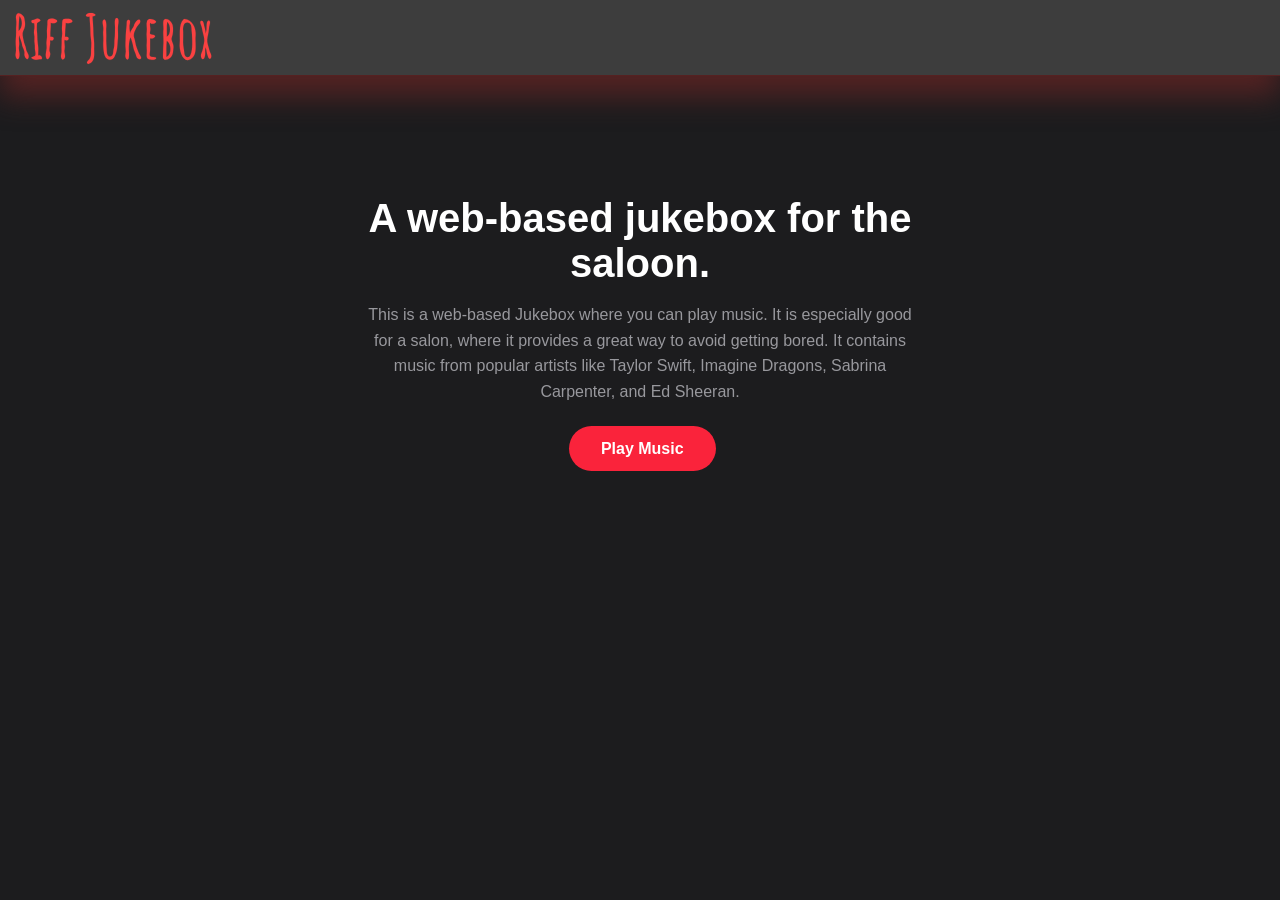
<file: index.html>
<!DOCTYPE html>
<html lang="en">

<head>
    <meta charset="UTF-8">
    <meta name="viewport" content="width=device-width, initial-scale=1.0">
    <title>Riff Jukebox</title>
    <link rel="icon" type="image/png" href="/asset/favicon.png">
    <link rel="stylesheet" href="style.css">
</head>
<header class="header">
    <img id="logo" src="/asset/riff.svg" alt="Riff Jukebox">
    <a class="Githubprofile" href="https://github.com/ThisShivakaushal" target="_blank">
        <img src="asset/github.png" alt="Github Icon">
    </a>
</header>

<main>
    <div class="about">
        <h3>A web-based jukebox for the saloon.</h3>
        <p>This is a web-based Jukebox where you can play music. It is especially good for a salon, where it provides a
            great way to avoid getting bored. It contains music from popular artists like Taylor Swift, Imagine Dragons,
            Sabrina Carpenter, and Ed Sheeran.</p>
    </div>

    <img>

    <a href="music/music.html" class="music-button" alt="Play Music Button">Play Music</a>
</main>


<body>

</body>

</html>
</file>
<file: style.css>
* {
    margin: 0;
    padding: 0;
    box-sizing: border-box;
    --lightblack: #1c1c1e;
    --white: #fff;
    --red: #fa233b;
    --grey: #98989d;
    --carrot: #fb5c74;

}

body {
    background: var(--lightblack);
    color: var(--white);
    font-family: "Segoe UI", Arial, Sans-serif;
    min-height: 100vh;
}

header {
    display: flex;
    align-items: center;
    justify-content: left;
    position: sticky;
    top: 0;
    z-index: 1000;
    padding: 6px 4px;
    background: rgb(61, 61, 61);
    backdrop-filter: blur(3px);
    font-size: 24px;
    color: var(--red);
    -webkit-backdrop-filter: blur(3px);
    border-bottom: 1px solid rgb(85, 33, 33);
    box-shadow: 0 20px 30px rgb(85, 35, 35);
}

#logo {
    width: 220px;
    height: auto;

}

.Githubprofile img {
    width: 32px;
    margin-left: 1180px;
    filter: invert()
}

main {
    max-width: 600px;
    margin: 120px auto 0;
    text-align: center;
    padding: 0 20px;
}

.about h3 {
    font-size: 40px;
    margin-bottom: 16px;
}

.about p {
    color: var(--grey);
    line-height: 1.6;
    margin-bottom: 36px;
}

.music-button {
    background: var(--red);
    color: var(--white);
    padding: 14px 32px;
    border-radius: 30px;
    text-decoration: none;
    font-weight: 600;
}

.music-button:hover {
    background: var(--carrot);
}
</file>
